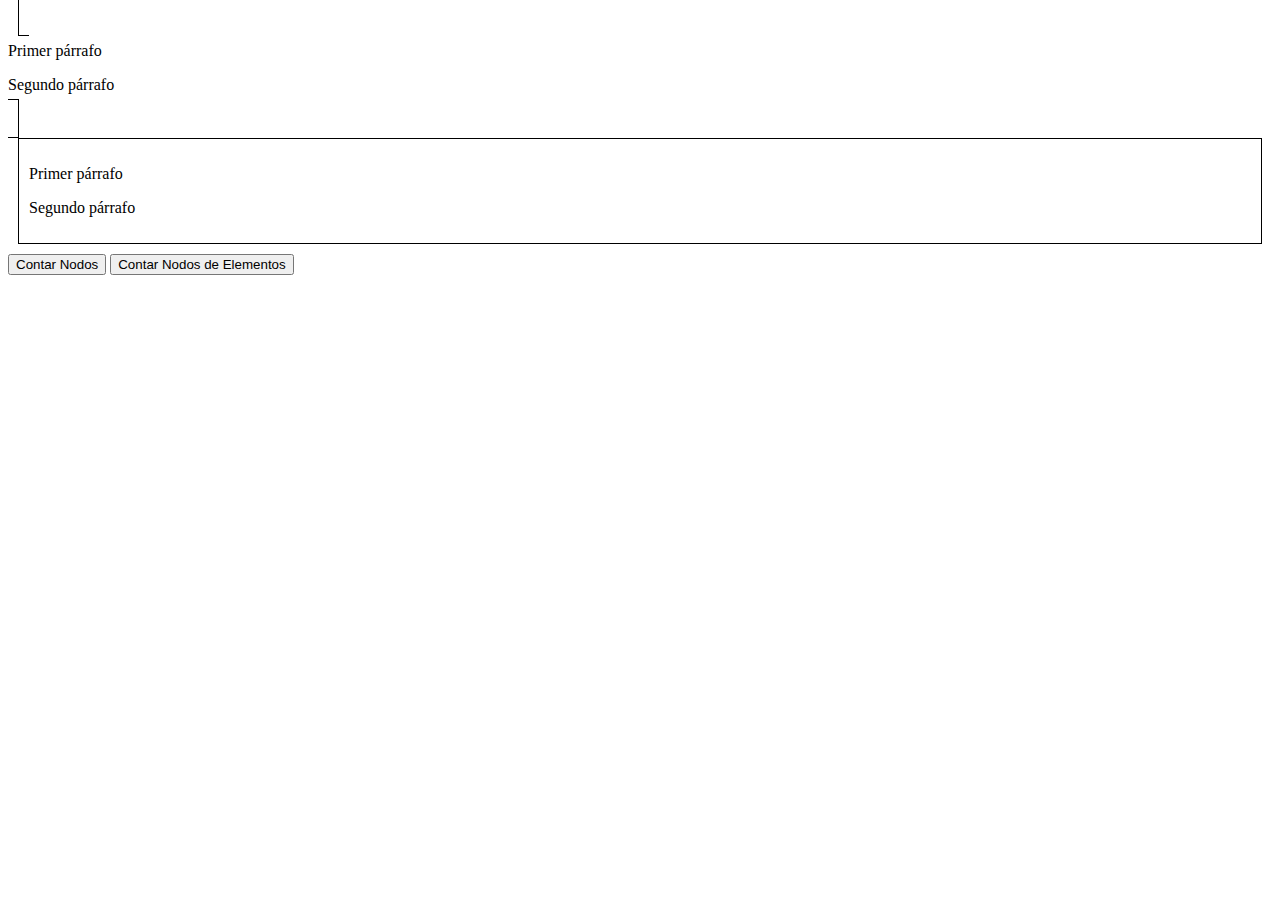
<file: ej2.html>
<!DOCTYPE html>
<html lang="en">
<head>
  <meta charset="UTF-8">
  <meta name="viewport" content="width=device-width, initial-scale=1.0">
  <link rel="stylesheet" href="styles.css">
  <title>Página con Divs</title>
</head>
<body>
  
    <div id="div1" class="inline-div">
    <p>Primer párrafo</p><p>Segundo párrafo</p>
  </div>
  
  
  <div id="div2" class="block-div">
    <p>Primer párrafo</p>
    <p>Segundo párrafo</p>
  </div>
  <button id="countChildBtn " onClick="countChild()">Contar Nodos</button>
  <button id="countElementNodesBtn" onClick="countNodes()">Contar Nodos de Elementos</button>
  <script src="part1.js"></script>
</body>
</html>
</file>
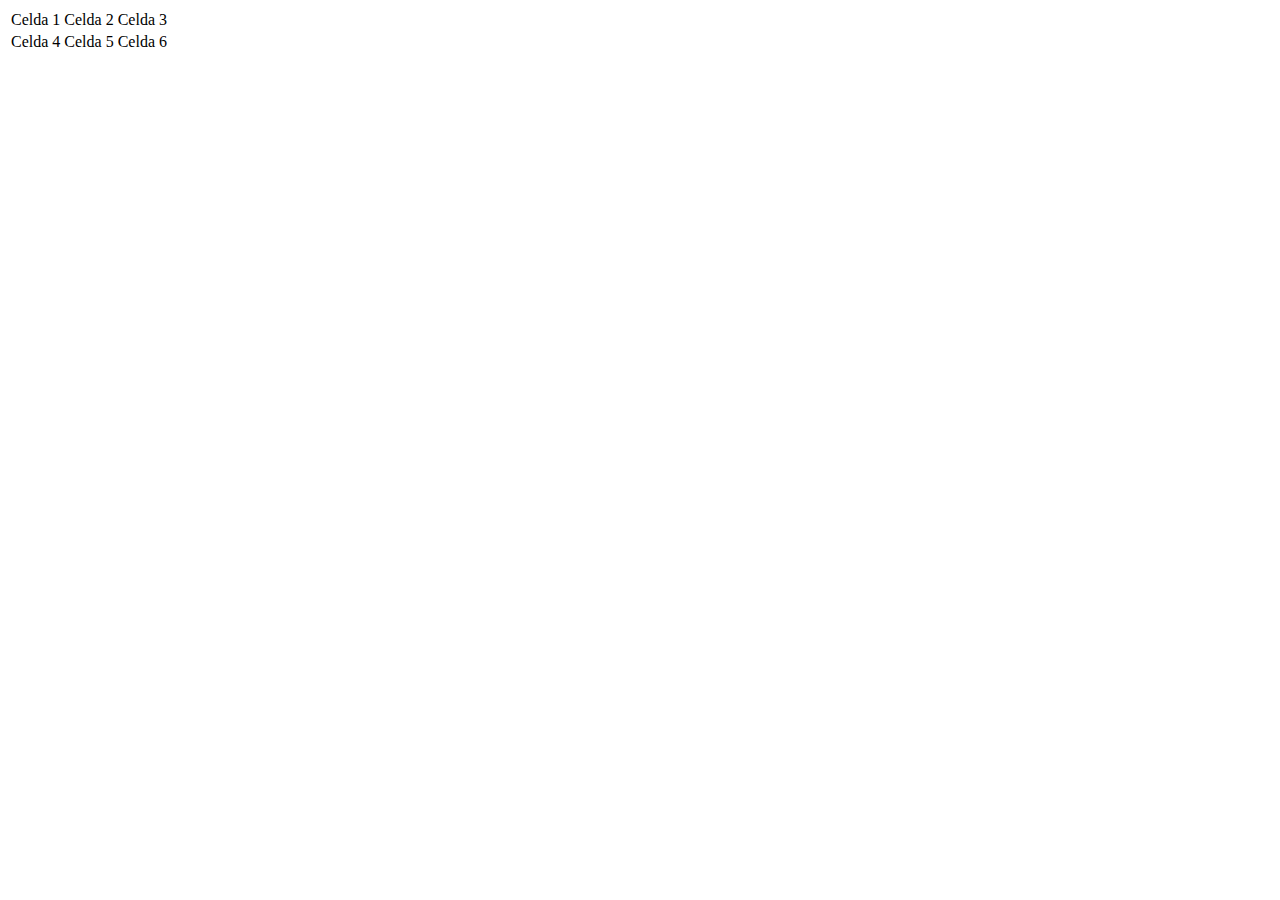
<file: ej5.html>
<!DOCTYPE html>
<html>
<head>
  <title>Tabla con Alert</title>
</head>
<body>
  <table>
    <tr>
      <td id="primeraCelda">Celda 1</td>
      <td>Celda 2</td>
      <td>Celda 3</td>
    </tr>
    <tr>
      <td>Celda 4</td>
      <td>Celda 5</td>
      <td>Celda 6</td>
    </tr>
  </table>

  <script>
    const primeraCelda = document.querySelector("#primeraCelda");
    const primeraFila = primeraCelda.parentElement;
    const celdasPrimerFila = primeraFila.querySelectorAll("td");

    celdasPrimerFila.forEach(celda => {
      alert(celda.textContent);
    });
  </script>
</body>
</html>
</file>
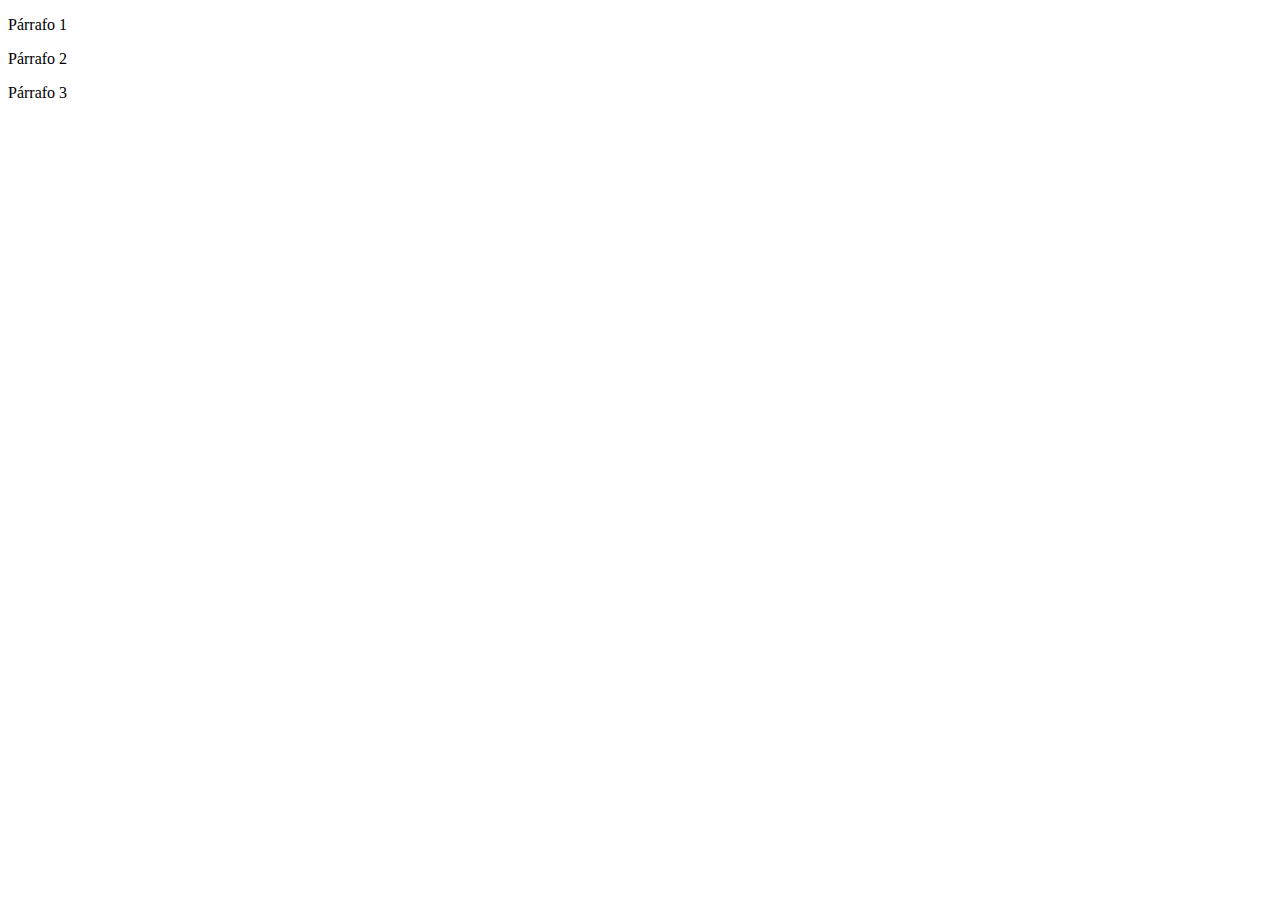
<file: ej6.html>
<!DOCTYPE html>
<html>
<head>
  <title>Manipulación de DOM</title>
</head>
<body>
  <div id="miDiv">
    <p>Párrafo 1</p>
    <p>Párrafo 2</p>
    <p>Párrafo 3</p>
  </div>

  <script>
    const divElement = document.getElementById("miDiv");
    const ultimoHijo = divElement.lastElementChild;

    let currentElement = ultimoHijo;
    while (currentElement) {
      if (currentElement.tagName === "P") {
        console.log(currentElement.textContent);
      }
      currentElement = currentElement.previousElementSibling;
    }
  </script>
</body>
</html>
</file>
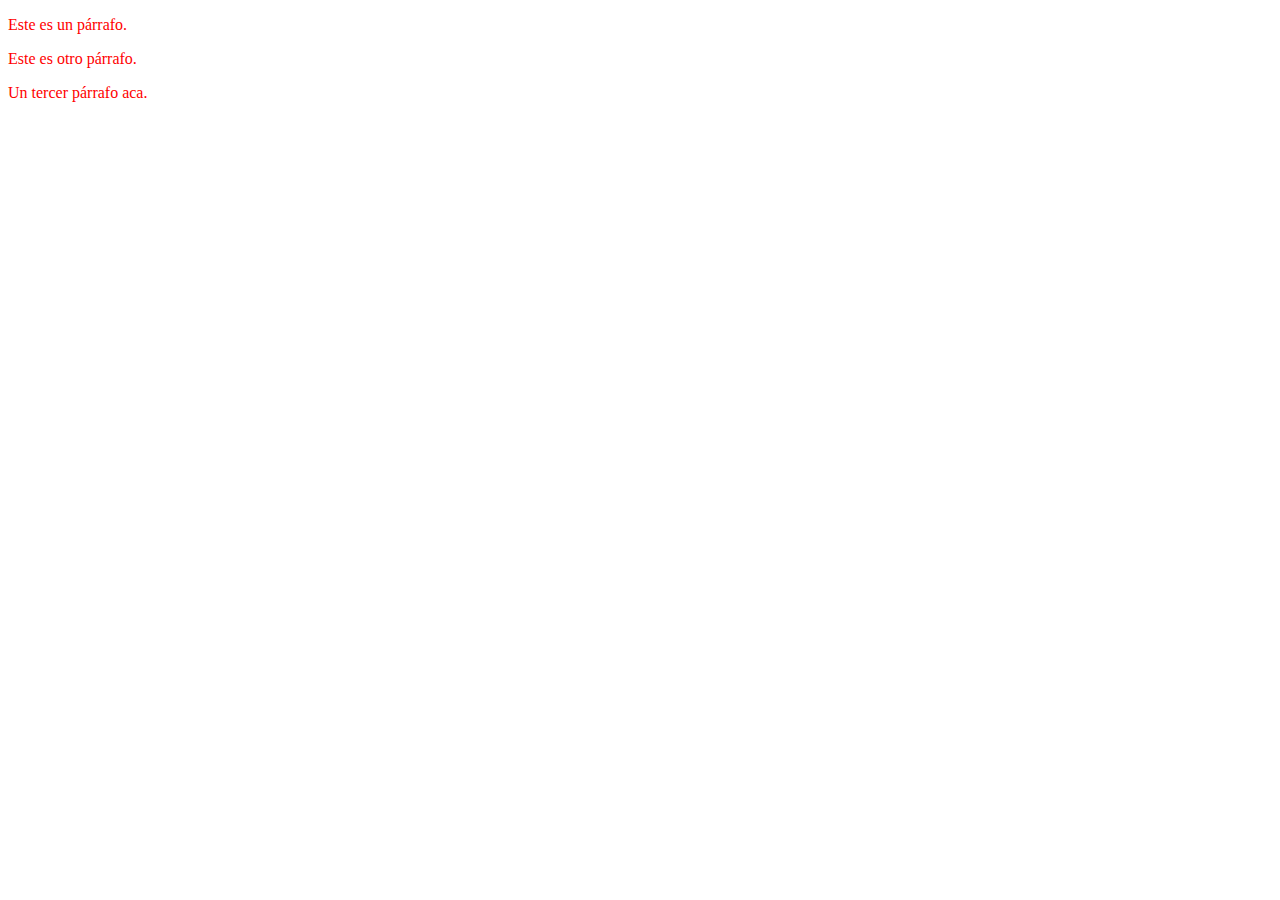
<file: ej7.html>
<!DOCTYPE html>
<html>
<head>
  <title>Cambiar color de párrafos</title>
</head>
<body>
  <p>Este es un párrafo.</p>
  <p>Este es otro párrafo.</p>
  <p>Un tercer párrafo aca.</p>

  <script>
    const parrafos = document.querySelectorAll("p");

    parrafos.forEach(parrafo => {
      parrafo.style.color = "red";
    });
  </script>
</body>
</html>
</file>
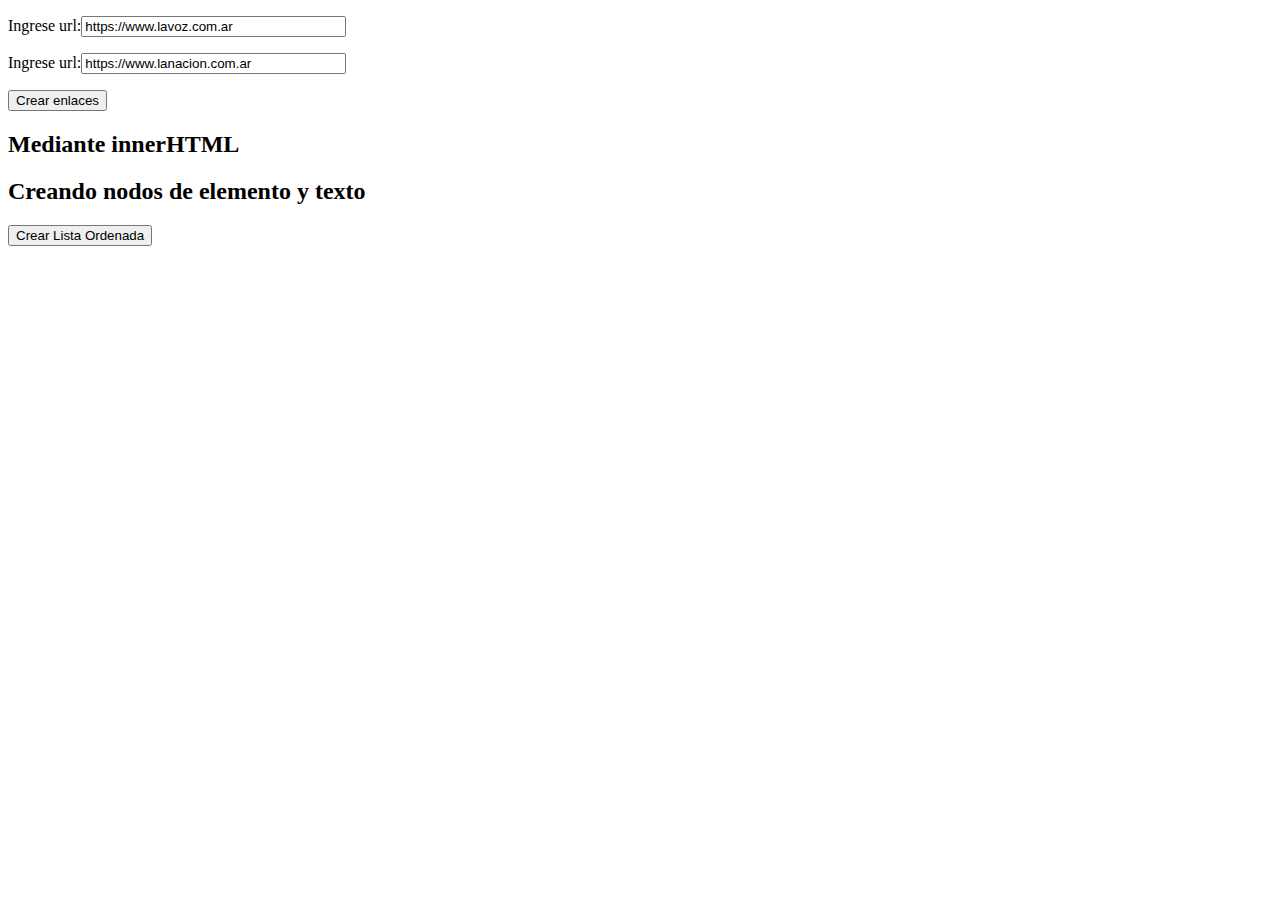
<file: ej8.html>
<!DOCTYPE html>
<html lang="es">

<head>
    <meta charset="UTF-8">
    <meta name="viewport" content="width=device-width, initial-scale=1.0">
    <title>Prueba</title>
</head>

<body>
    <p>Ingrese url:<input type="text" id="text1" value="https://www.lavoz.com.ar" size="30"></p>
    <p> Ingrese url:<input type="text" id="text2" value="https://www.lanacion.com.ar" size="30"></p>
    <input type="button" value="Crear enlaces" id="boton1" onclick="crearEnlaces()">
    <h2>Mediante innerHTML</h2>
    <div id="enlaces1">
    </div>
    <h2>Creando nodos de elemento y texto</h2>
    <div id="enlaces2">
    </div>
    <script src="funciones.js"></script>
    <button id="crearListaBtn">Crear Lista Ordenada</button>
  <ol id="listaOrdenada"></ol>

  <script>
    const dias = ['lunes', 'martes', 'miércoles', 'jueves', 'viernes', 'sábado', 'domingo'];

    const crearListaBtn = document.getElementById("crearListaBtn");
    const listaOrdenada = document.getElementById("listaOrdenada");

    crearListaBtn.addEventListener("click", () => {
      listaOrdenada.innerHTML = ""; // Limpiar la lista existente

      dias.forEach(dia => {
        const listItem = document.createElement("li");
        listItem.textContent = dia;
        listaOrdenada.appendChild(listItem);
      });
    });
  </script>

</body>

</html>
</file>
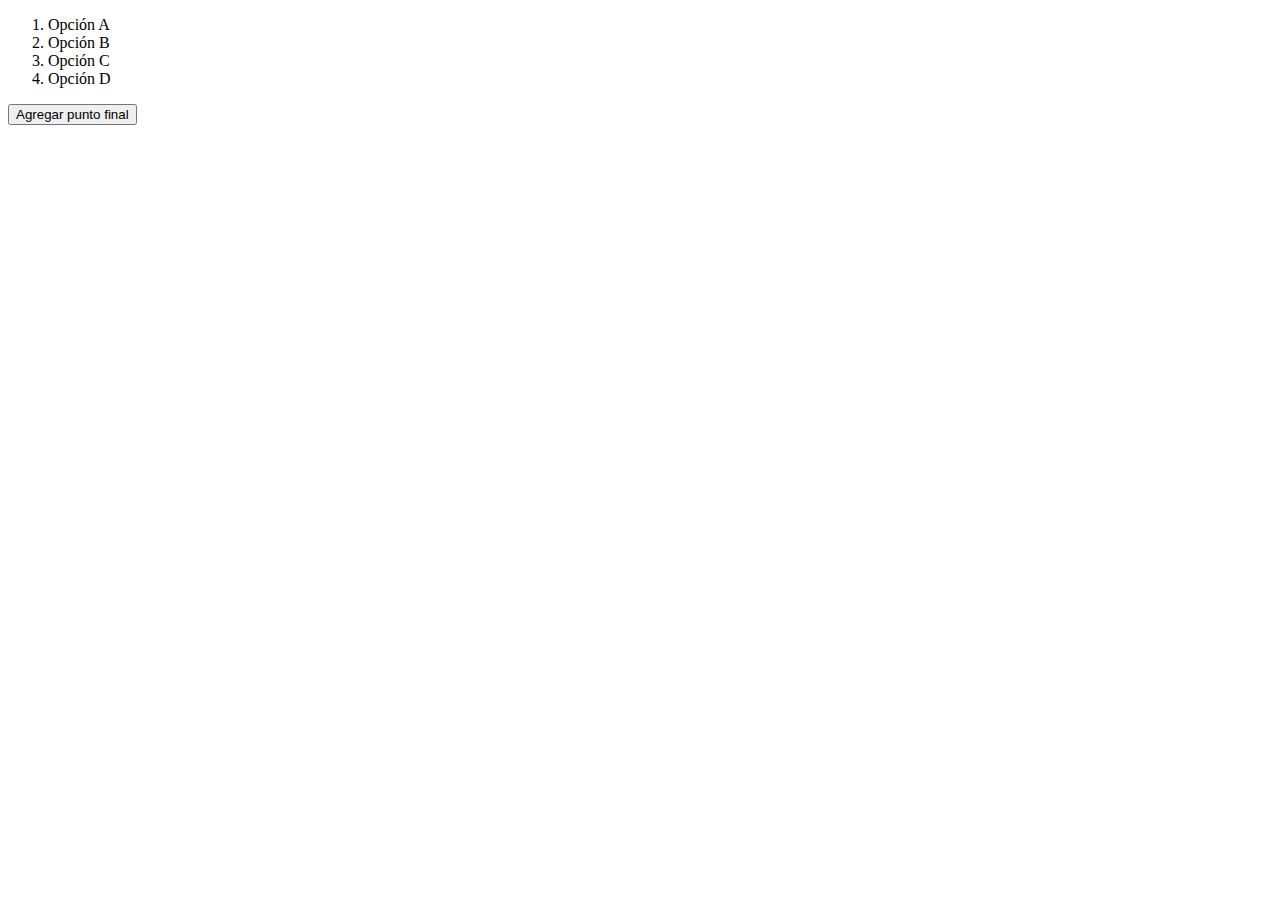
<file: ej9.html>
<!DOCTYPE html>
<html lang="es">

<head>
<meta charset="UTF-8">
<meta name="viewport" content="width=device-width, initial-scale=1.0">
<title>Prueba</title>
</head>

<body>
<ol id="lista1">
<li>Opción A</li>
<li>Opción B</li>
<li>Opción C</li>
<li>Opción D</li>
</ol>
<input type="button" value="Agregar punto final" onclick="agregarPunto()">
<script>
function agregarPunto() {
  const primerElemento = document.querySelector("#lista1 li:first-child");
  if (primerElemento) {
    primerElemento.innerText += ".";
  }
}
</script>
</body>

</html>
</file>
<file: styles.css>
#titulo {
    text-align: center;
}

#boton1,
#boton2 {
    text-align: center;
    width: 200px;
}



.inline-div {
    display: inline;
    border: 1px solid black;
    padding: 10px;
    margin: 10px;
  }
  
  .block-div {
    display: block;
    border: 1px solid black;
    padding: 10px;
    margin: 10px;
  }
</file>
